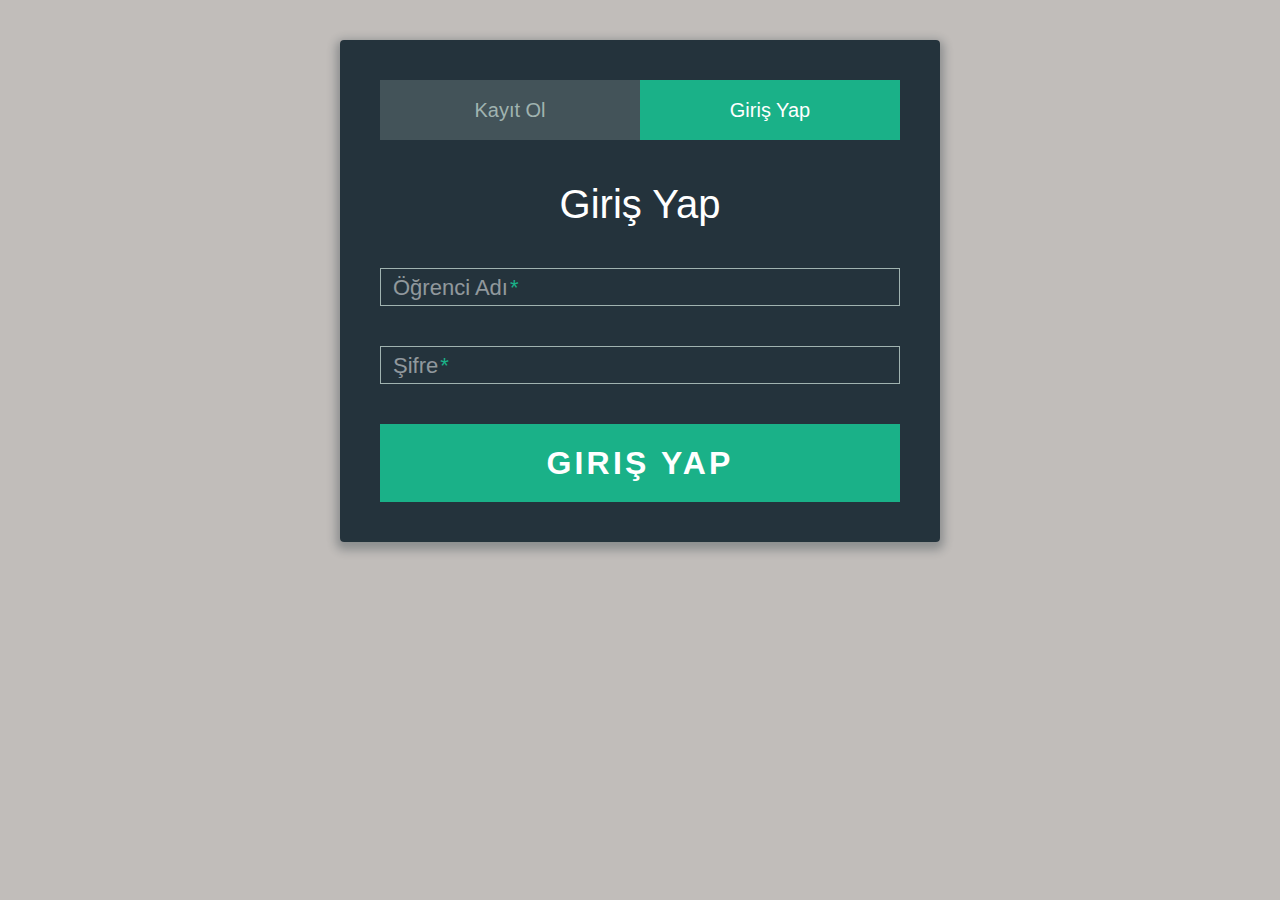
<file: static/auth/index.html>
<!DOCTYPE html>
<html lang="en">
  <head>
    <meta charset="UTF-8" />
    <meta http-equiv="X-UA-Compatible" content="IE=edge" />
    <meta name="viewport" content="width=device-width, initial-scale=1.0" />
    <link
      rel="stylesheet"
      href="https://cdn.jsdelivr.net/npm/bootstrap@5.3.0-alpha3/dist/css/bootstrap.min.css"
    />
    <link rel="stylesheet" href="style.css" />
    <script
      src="https://code.jquery.com/jquery-3.6.4.min.js"
      integrity="sha256-oP6HI9z1XaZNBrJURtCoUT5SUnxFr8s3BzRl+cbzUq8="
      crossorigin="anonymous"
    ></script>
    <script src="https://cdn.jsdelivr.net/npm/bootstrap@5.3.0-alpha3/dist/js/bootstrap.bundle.min.js"></script>
    <script src="main.js"></script>
    <title>Giriş Yap</title>
  </head>

  <body>
    <div class="form">
      <ul class="tab-group">
        <li class="tab"><a href="#signup">Kayıt Ol</a></li>
        <li class="tab active"><a href="#login">Giriş Yap</a></li>
      </ul>

      <div class="tab-content">
        <div id="login">
          <h1>Giriş Yap</h1>
          <form action="/api/auth/signin" method="post">
            <div class="field-wrap">
              <label> Öğrenci Adı<span class="req">*</span> </label>
              <input type="text" name="Username" required />
            </div>
            <div class="field-wrap">
              <label> Şifre<span class="req">*</span> </label>
              <input type="password" name="Password" required />
            </div>
            <input
              type="submit"
              class="button button-block"
              value="Giriş Yap"
            />
          </form>
        </div>
        <div id="signup">
          <h1>Kayıt Ol</h1>
          <form action="/api/auth/signup" method="post">
            <div class="field-wrap">
              <label> Öğrenci Adı<span class="req">*</span> </label>
              <input type="text" name="Username" required />
            </div>
            <div class="field-wrap">
              <label> Şifre<span class="req">*</span> </label>
              <input type="password" name="Password" required />
            </div>
            <input type="submit" class="button button-block" value="Kayıt Ol" />
          </form>
        </div>
      </div>
    </div>
  </body>
</html>
</file>
<file: static/auth/style.css>
*,
*:before,
*:after {
  box-sizing: border-box;
}

html {
  overflow-y: scroll;
}
body {
  background: #c1bdba;
  font-family: "Titillium Web", sans-serif;
}
a {
  text-decoration: none;
  color: #1ab188;
  transition: 0.5s ease;
}
a:hover {
  color: #179b77;
}
.form {
  background: rgba(19, 35, 47, 0.9);
  padding: 40px;
  max-width: 600px;
  margin: 40px auto;
  border-radius: 4px;
  box-shadow: 0 4px 10px 4px rgba(19, 35, 47, 0.3);
}
.tab-group {
  list-style: none;
  padding: 0;
  margin: 0 0 40px 0;
}
.tab-group:after {
  content: "";
  display: table;
  clear: both;
}
.tab-group li a {
  display: block;
  text-decoration: none;
  padding: 15px;
  background: rgba(160, 179, 176, 0.25);
  color: #a0b3b0;
  font-size: 20px;
  float: left;
  width: 50%;
  text-align: center;
  cursor: pointer;
  transition: 0.5s ease;
}
.tab-group li a:hover {
  background: #179b77;
  color: #fff;
}
.tab-group .active a {
  background: #1ab188;
  color: #fff;
}
.tab-content > div:last-child {
  display: none;
}
h1 {
  text-align: center;
  color: #fff;
  font-weight: 300;
  margin: 0 0 40px;
}
label {
  position: absolute;
  transform: translateY(3px);
  left: 13px;
  color: rgba(255, 255, 255, 0.5);
  transition: all 0.25s ease;
  pointer-events: none;
  font-size: 22px;
}
label .req {
  margin: 2px;
  color: #1ab188;
}
label.active {
  transform: translateY(-30px);
  left: 2px;
  font-size: 14px;
}
label.active .req {
  opacity: 0;
}
label.highlight {
  color: #fff;
}
input,
textarea {
  font-size: 22px;
  display: block;
  width: 100%;
  height: 100%;
  padding: 5px 10px;
  background: none;
  background-image: none;
  border: 1px solid #a0b3b0;
  color: #fff;
  border-radius: 0;
  transition: border-color 0.25s ease, box-shadow 0.25s ease;
}
input:focus,
textarea:focus {
  outline: 0;
  border-color: #1ab188;
}
textarea {
  border: 2px solid #a0b3b0;
  resize: vertical;
}
.field-wrap {
  position: relative;
  margin-bottom: 40px;
}
.top-row:after {
  content: "";
  display: table;
  clear: both;
}
.top-row > div {
  float: left;
  width: 48%;
  margin-right: 4%;
}
.top-row > div:last-child {
  margin: 0;
}
.button {
  border: 0;
  outline: none;
  border-radius: 0;
  padding: 15px 0;
  font-size: 2rem;
  font-weight: 600;
  text-transform: uppercase;
  letter-spacing: 0.1em;
  background: #1ab188;
  color: #fff;
  transition: all 0.5s ease;
}
.button:hover,
.button:focus {
  background: #179b77;
}
.button-block {
  display: block;
  width: 100%;
}
.forgot {
  margin-top: -20px;
  text-align: right;
}
</file>
